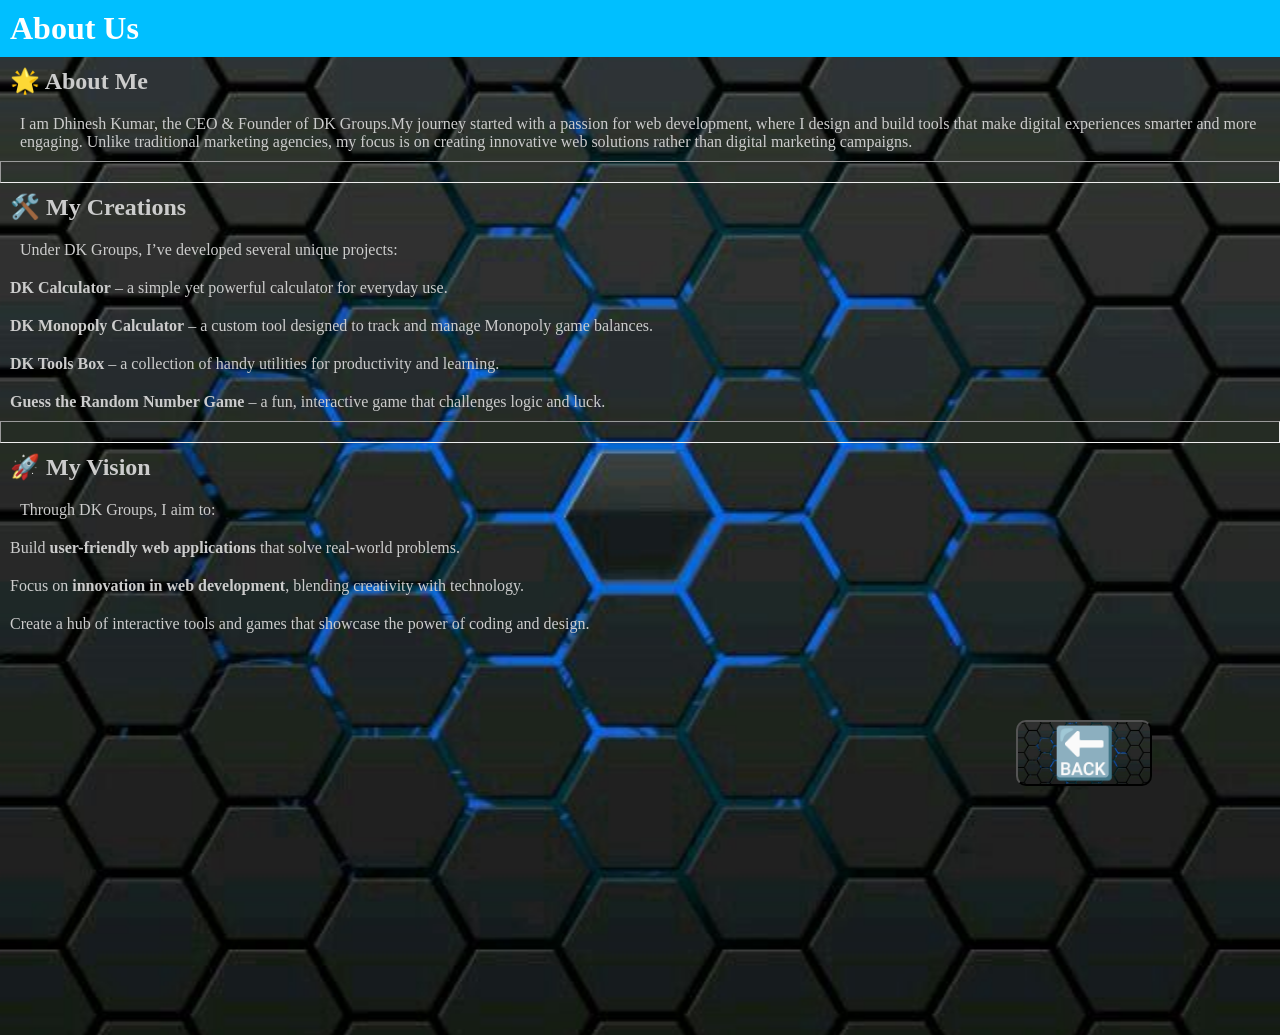
<file: aboutus.html>
<!DOCTYPE html>
<html lang="en">
<head>
    <meta charset="UTF-8">
    <meta name="viewport" content="width=device-width, initial-scale=1.0">
    <title>DK XOX game </title>
    <link  rel="icon" type="image/png" href="image/dklogo.png">
    <link rel="stylesheet" type="text/css" href="aboutus.css">
</head>
<body>
    <div class="header">
    <h1>About Us</h1>
    </div>
    <h2>🌟 About Me</h2>
    <p>I am Dhinesh Kumar, the CEO & Founder of DK Groups.My journey started with a passion for web development, where I design and build tools that make digital experiences smarter and more engaging. Unlike traditional marketing agencies, my focus is on creating innovative web solutions rather than digital marketing campaigns. </p>
    <hr>
    <h2>🛠️ My Creations</h2>
    <p>Under DK Groups, I’ve developed several unique projects:</p>
    <ul>
        <li><span>DK Calculator</span> – a simple yet powerful calculator for everyday use.</li>
        <li><span>DK Monopoly Calculator</span> – a custom tool designed to track and manage Monopoly game balances.</li>
        <li><span>DK Tools Box</span> – a collection of handy utilities for productivity and learning.</li>
        <li><span>Guess the Random Number Game</span> – a fun, interactive game that challenges logic and luck.</li>
    </ul>
    <hr>
    <h2>🚀 My Vision</h2>
    <p>Through DK Groups, I aim to:</p>
    <ul>
        <li>Build <span> user-friendly web applications</span> that solve real-world problems.</li>
        <li>Focus on <span>innovation in web development</span>, blending creativity with technology.</li>
        <li>Create a hub of interactive tools and games that showcase the power of coding and design.</li>
    </ul>

    <button onclick="window.location.href='home.html'">🔙</button>
</body>
</html>
</file>
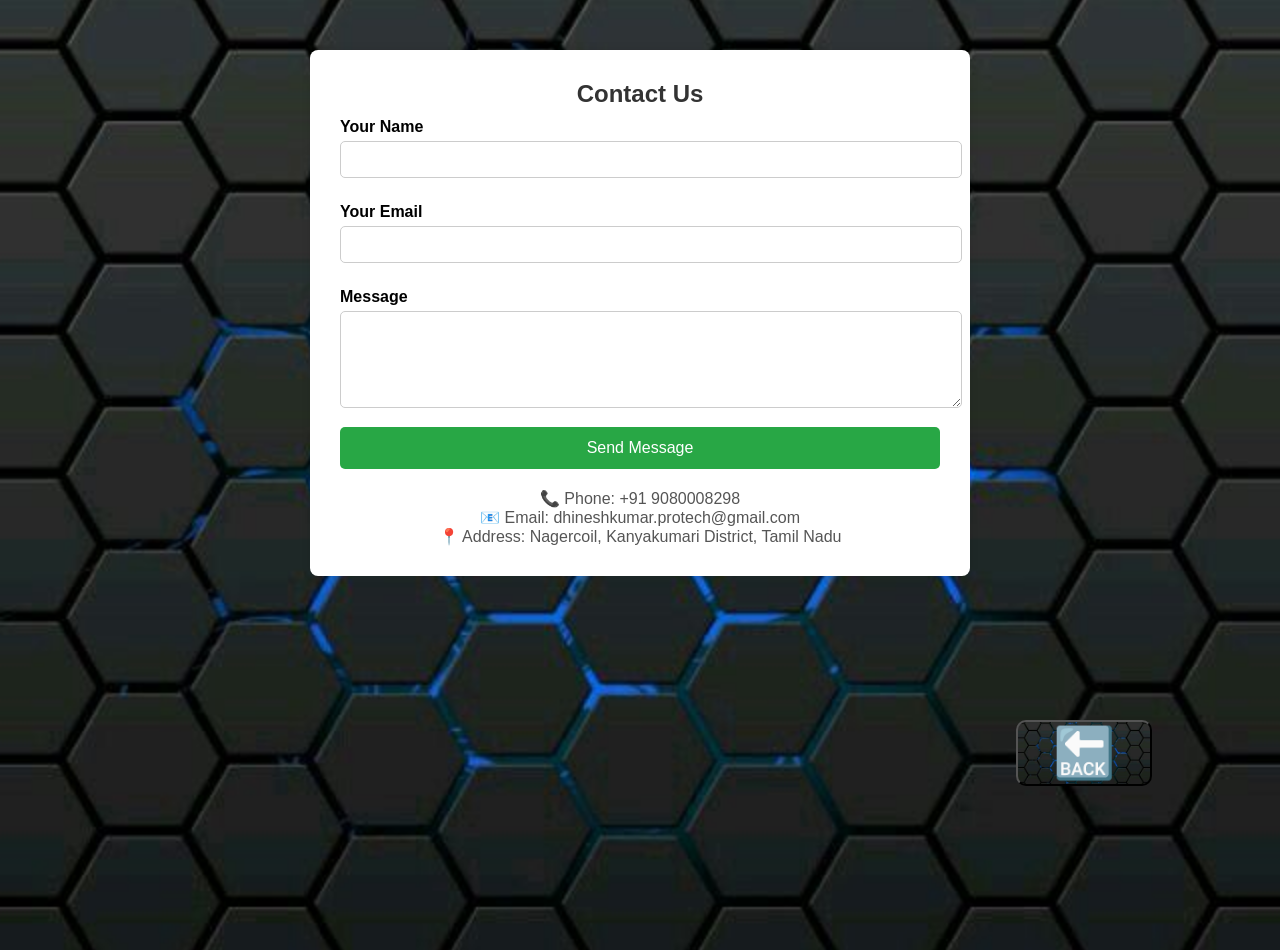
<file: contact.html>
<!DOCTYPE html>
<html lang="en">
<head>
    <meta charset="UTF-8">
    <meta name="viewport" content="width=device-width, initial-scale=1.0">
    <title>DK XOX game </title>
    <link  rel="icon" type="image/png" href="image/dklogo.png">
    <link rel="stylesheet" type="text/css" href="contact.css">
</head>
<body>
    <div class="contact-container">
    <h2>Contact Us</h2>
    <form action="mailto:your-email@example.com" method="post" enctype="text/plain">
      <label for="name">Your Name</label>
      <input type="text" id="name" name="name" required>

      <label for="email">Your Email</label>
      <input type="email" id="email" name="email" required>

      <label for="message">Message</label>
      <textarea id="message" name="message" rows="5" required></textarea>

      <button  class="sendButton" type="submit">Send Message</button>
    </form>

    <div class="info">
      <p>📞 Phone: +91 9080008298</p>
      <p>📧 Email: dhineshkumar.protech@gmail.com</p>
      <p>📍 Address: Nagercoil, Kanyakumari District, Tamil Nadu</p>
    </div>
    </div>
    <button  id="backButton" onclick="window.location.href='home.html'">🔙</button>
</body>
</html>
</file>
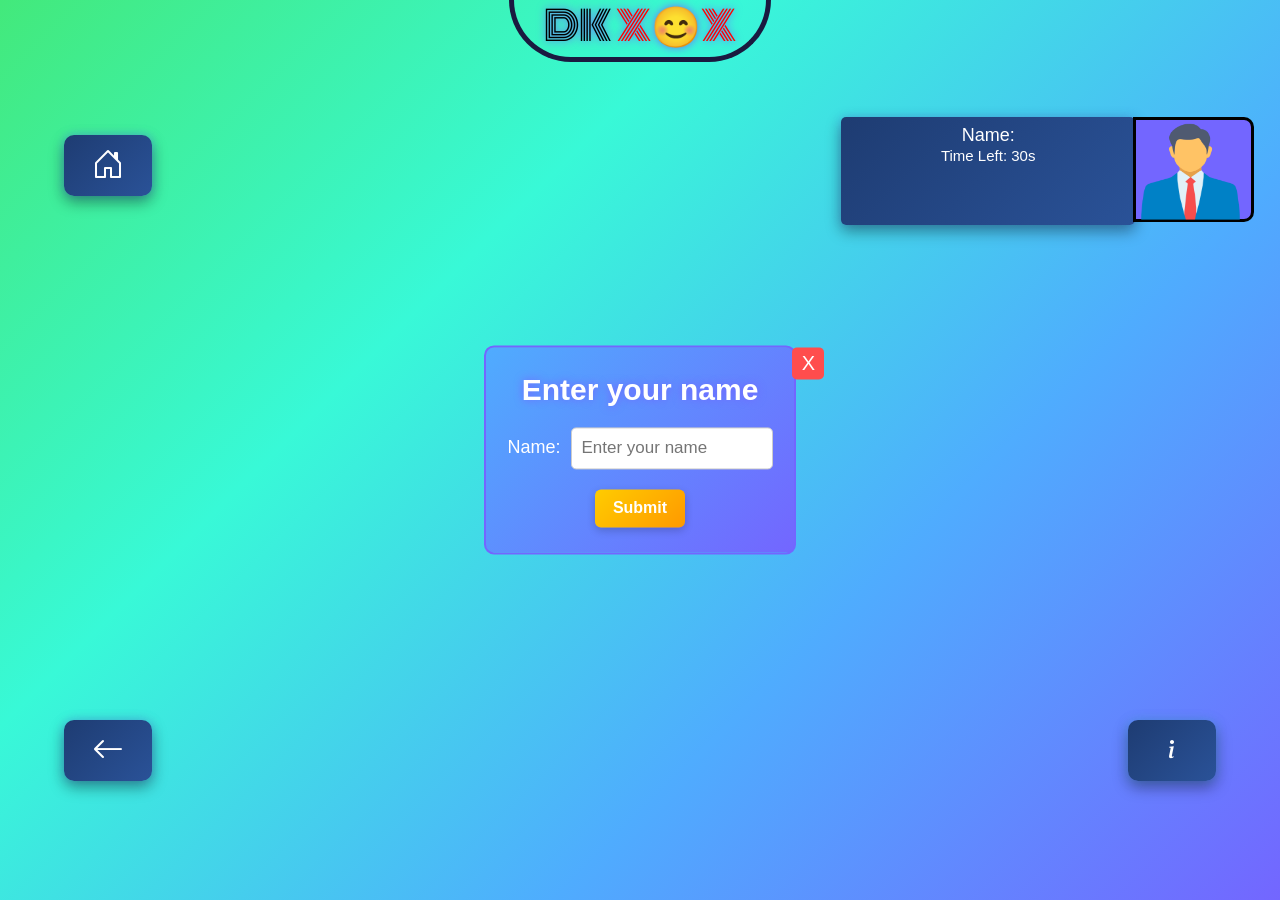
<file: game.html>
<!DOCTYPE html>
<html lang="en">
<head>
    <meta charset="UTF-8">
    <meta name="viewport" content="width=device-width, initial-scale=1.0">
    <title>DK XOX game</title>
    <link  rel="icon" type="image/png" href="image/dklogo.png">
    <link  rel="stylesheet" type="text/css" href="game.css">
    <link rel="preconnect" href="https://fonts.googleapis.com">
    <link rel="preconnect" href="https://fonts.gstatic.com" crossorigin>
    <link href="https://fonts.googleapis.com/css2?family=Monoton&display=swap" rel="stylesheet">
    <link rel="stylesheet" href="https://cdn.jsdelivr.net/npm/bootstrap-icons/font/bootstrap-icons.css">
</head>
<body>
    <div id="popup-get-information">
        <button id="exit" onclick="window.location.href='home.html'">X</button>
        <div id="popup-content">
            <h1>Enter your name</h1>
            <div id="input-container">
            <label id="name-label" for="name-input">Name:</label>
            <input type="text" id="name-input" placeholder="Enter your name">
            </div>
            <button id="submit-name" onclick="closePopup()">Submit</button>
        </div>
    </div>
    <div id="heading-border">
        <h1 id="heading">DK <span id="sp"> X😊X</span></h1>
    </div>
    <br>
   <button id="home" onclick="window.location.href='home.html'"><i class="bi bi-house-door"></i></button>
   <div id="imgborder">
   <img id="phota" src="image/unknown passport size image.webp">
   </div>
   <div id="playerinfo">
       <p id="name">Name:</p>
       <p id="timer-box">Time Left: <span id="time-remaining">30</span>s</p>
   </div>
   <center>
   <div id="time-left-pop"></div>
   <div class="board" id="board">
        <ul>
            <section>
            <div class="cell" id="cell"></div>
            <div class="cell" id="cell"></div>
            <div class="cell" id="cell"></div>
            </section>
            <section>
            <div class="cell" id="cell"></div>
            <div class="cell" id="cell"></div>
            <div class="cell" id="cell"></div>
            </section>
            <section>
            <div class="cell" id="cell"></div>
            <div class="cell" id="cell"></div>
            <div class="cell" id="cell"></div>
            </section>
        </ul>
   </div>
   <div id="win"></div>
   <h2 id="turn"></h2>
   </center>
   <button id="back" onclick="window.location.href='home.html'"><i class="bi bi-arrow-left"></i></button>
   <button id="rulse"onclick="window.location.href='rules.html'" ><i class="bi bi-info"></i></button>
   <audio id="winnerSound" preload="auto" src="[data-uri]"></audio>
<audio id="win-sound">
  <source src="audio/out audio.mp3" type="audio/mpeg">
</audio></body>
<script src="game.js"></script>
</html>
</file>
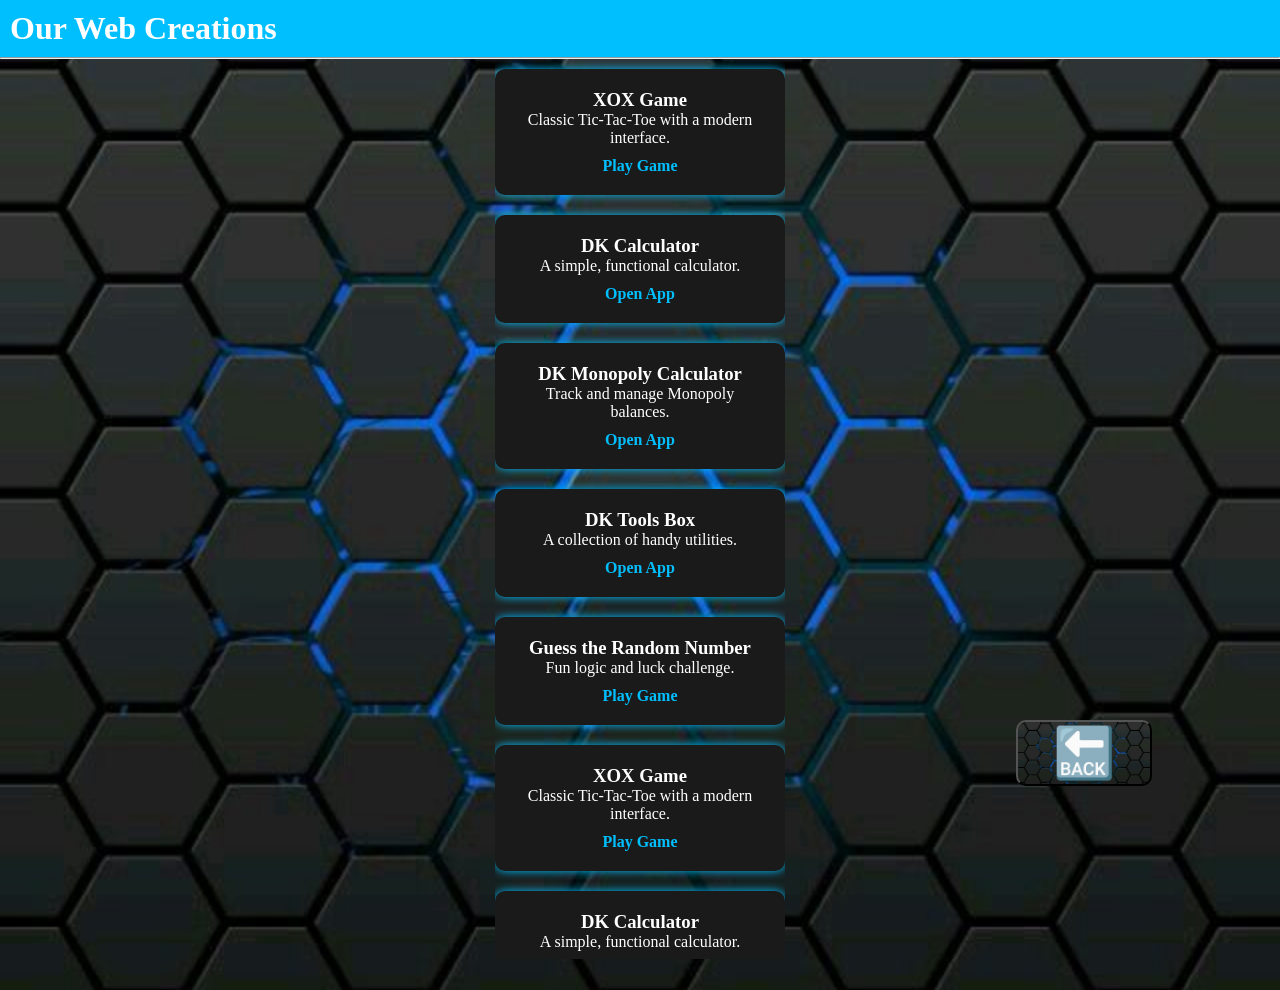
<file: more.html>
<!DOCTYPE html>
<html lang="en">
<head>
    <meta charset="UTF-8">
    <meta name="viewport" content="width=device-width, initial-scale=1.0">
    <title>DK XOX game </title>
    <link  rel="icon" type="image/png" href="image/dklogo.png">
    <link rel="stylesheet" type="text/css" href="more.css">
</head>
<body>
    <div class="header">
    <h1>Our Web Creations</h1>
    </div>
    <hr>
    <center>
    
    <div class="card-container">
  <!-- DK Calculator -->
  <div class="roller">
  <div class="roller-track">
  

  <!-- XOX Game -->
  <div class="card">
    <h3>XOX Game</h3>
    <p>Classic Tic-Tac-Toe with a modern interface.</p>
    <a href="https://tic-tac-tok-game-nine.vercel.app/" target="_blank">Play Game</a>
  </div><div class="card">
    <h3>DK Calculator</h3>
    <p>A simple, functional calculator.</p>
    <a href="https://calculator-five-theta-68.vercel.app/" target="_blank">Open App</a>
  </div>

  <!-- DK Monopoly Calculator -->
  <div class="card">
    <h3>DK Monopoly Calculator</h3>
    <p>Track and manage Monopoly balances.</p>
    <a href="https://dk-monopoly-calculator.vercel.app/" target="_blank">Open App</a>
  </div>

  <!-- DK Tools Box -->
  <div class="card">
    <h3>DK Tools Box</h3>
    <p>A collection of handy utilities.</p>
    <a href="https://dk-tools-box.vercel.app/" target="_blank">Open App</a>
  </div>

  <!-- Guess the Random Number -->
  <div class="card">
    <h3>Guess the Random Number</h3>
    <p>Fun logic and luck challenge.</p>
    <a href="https://number-guss-game.vercel.app/" target="_blank">Play Game</a>
  </div>
  <div class="card">
    <h3>XOX Game</h3>
    <p>Classic Tic-Tac-Toe with a modern interface.</p>
    <a href="https://tic-tac-tok-game-nine.vercel.app/" target="_blank">Play Game</a>
  </div><div class="card">
    <h3>DK Calculator</h3>
    <p>A simple, functional calculator.</p>
    <a href="https://calculator-five-theta-68.vercel.app/" target="_blank">Open App</a>
  </div>

  <!-- DK Monopoly Calculator -->
  <div class="card">
    <h3>DK Monopoly Calculator</h3>
    <p>Track and manage Monopoly balances.</p>
    <a href="https://dk-monopoly-calculator.vercel.app/" target="_blank">Open App</a>
  </div>

  <!-- DK Tools Box -->
  <div class="card">
    <h3>DK Tools Box</h3>
    <p>A collection of handy utilities.</p>
    <a href="https://dk-tools-box.vercel.app/" target="_blank">Open App</a>
  </div>

  <!-- Guess the Random Number -->
  <div class="card">
    <h3>Guess the Random Number</h3>
    <p>Fun logic and luck challenge.</p>
    <a href="https://number-guss-game.vercel.app/" target="_blank">Play Game</a>
  </div>
  <div class="card">
    <h3>XOX Game</h3>
    <p>Classic Tic-Tac-Toe with a modern interface.</p>
    <a href="https://tic-tac-tok-game-nine.vercel.app/" target="_blank">Play Game</a>
  </div><div class="card">
    <h3>DK Calculator</h3>
    <p>A simple, functional calculator.</p>
    <a href="https://calculator-five-theta-68.vercel.app/" target="_blank">Open App</a>
  </div>

  <!-- DK Monopoly Calculator -->
  <div class="card">
    <h3>DK Monopoly Calculator</h3>
    <p>Track and manage Monopoly balances.</p>
    <a href="https://dk-monopoly-calculator.vercel.app/" target="_blank">Open App</a>
  </div>

  <!-- DK Tools Box -->
  <div class="card">
    <h3>DK Tools Box</h3>
    <p>A collection of handy utilities.</p>
    <a href="https://dk-tools-box.vercel.app/" target="_blank">Open App</a>
  </div>

  <!-- Guess the Random Number -->
  <div class="card">
    <h3>Guess the Random Number</h3>
    <p>Fun logic and luck challenge.</p>
    <a href="https://number-guss-game.vercel.app/" target="_blank">Play Game</a>
  </div>
  <div class="card">
    <h3>XOX Game</h3>
    <p>Classic Tic-Tac-Toe with a modern interface.</p>
    <a href="https://tic-tac-tok-game-nine.vercel.app/" target="_blank">Play Game</a>
  </div><div class="card">
    <h3>DK Calculator</h3>
    <p>A simple, functional calculator.</p>
    <a href="https://calculator-five-theta-68.vercel.app/" target="_blank">Open App</a>
  </div>

  <!-- DK Monopoly Calculator -->
  <div class="card">
    <h3>DK Monopoly Calculator</h3>
    <p>Track and manage Monopoly balances.</p>
    <a href="https://dk-monopoly-calculator.vercel.app/" target="_blank">Open App</a>
  </div>

  <!-- DK Tools Box -->
  <div class="card">
    <h3>DK Tools Box</h3>
    <p>A collection of handy utilities.</p>
    <a href="https://dk-tools-box.vercel.app/" target="_blank">Open App</a>
  </div>

  <!-- Guess the Random Number -->
  <div class="card">
    <h3>Guess the Random Number</h3>
    <p>Fun logic and luck challenge.</p>
    <a href="https://number-guss-game.vercel.app/" target="_blank">Play Game</a>
  </div>
  <div class="card">
    <h3>XOX Game</h3>
    <p>Classic Tic-Tac-Toe with a modern interface.</p>
    <a href="https://tic-tac-tok-game-nine.vercel.app/" target="_blank">Play Game</a>
  </div><div class="card">
    <h3>DK Calculator</h3>
    <p>A simple, functional calculator.</p>
    <a href="https://calculator-five-theta-68.vercel.app/" target="_blank">Open App</a>
  </div>

  <!-- DK Monopoly Calculator -->
  <div class="card">
    <h3>DK Monopoly Calculator</h3>
    <p>Track and manage Monopoly balances.</p>
    <a href="https://dk-monopoly-calculator.vercel.app/" target="_blank">Open App</a>
  </div>

  <!-- DK Tools Box -->
  <div class="card">
    <h3>DK Tools Box</h3>
    <p>A collection of handy utilities.</p>
    <a href="https://dk-tools-box.vercel.app/" target="_blank">Open App</a>
  </div>

  <!-- Guess the Random Number -->
  <div class="card">
    <h3>Guess the Random Number</h3>
    <p>Fun logic and luck challenge.</p>
    <a href="https://number-guss-game.vercel.app/" target="_blank">Play Game</a>
  </div>
  <div class="card">
    <h3>XOX Game</h3>
    <p>Classic Tic-Tac-Toe with a modern interface.</p>
    <a href="https://tic-tac-tok-game-nine.vercel.app/" target="_blank">Play Game</a>
  </div><div class="card">
    <h3>DK Calculator</h3>
    <p>A simple, functional calculator.</p>
    <a href="https://calculator-five-theta-68.vercel.app/" target="_blank">Open App</a>
  </div>

  <!-- DK Monopoly Calculator -->
  <div class="card">
    <h3>DK Monopoly Calculator</h3>
    <p>Track and manage Monopoly balances.</p>
    <a href="https://dk-monopoly-calculator.vercel.app/" target="_blank">Open App</a>
  </div>

  <!-- DK Tools Box -->
  <div class="card">
    <h3>DK Tools Box</h3>
    <p>A collection of handy utilities.</p>
    <a href="https://dk-tools-box.vercel.app/" target="_blank">Open App</a>
  </div>

  <!-- Guess the Random Number -->
  <div class="card">
    <h3>Guess the Random Number</h3>
    <p>Fun logic and luck challenge.</p>
    <a href="https://number-guss-game.vercel.app/" target="_blank">Play Game</a>
  </div>
  <div class="card">
    <h3>XOX Game</h3>
    <p>Classic Tic-Tac-Toe with a modern interface.</p>
    <a href="https://tic-tac-tok-game-nine.vercel.app/" target="_blank">Play Game</a>
  </div><div class="card">
    <h3>DK Calculator</h3>
    <p>A simple, functional calculator.</p>
    <a href="https://calculator-five-theta-68.vercel.app/" target="_blank">Open App</a>
  </div>

  <!-- DK Monopoly Calculator -->
  <div class="card">
    <h3>DK Monopoly Calculator</h3>
    <p>Track and manage Monopoly balances.</p>
    <a href="https://dk-monopoly-calculator.vercel.app/" target="_blank">Open App</a>
  </div>

  <!-- DK Tools Box -->
  <div class="card">
    <h3>DK Tools Box</h3>
    <p>A collection of handy utilities.</p>
    <a href="https://dk-tools-box.vercel.app/" target="_blank">Open App</a>
  </div>

  <!-- Guess the Random Number -->
  <div class="card">
    <h3>Guess the Random Number</h3>
    <p>Fun logic and luck challenge.</p>
    <a href="https://number-guss-game.vercel.app/" target="_blank">Play Game</a>
  </div>
  <div class="card">
    <h3>XOX Game</h3>
    <p>Classic Tic-Tac-Toe with a modern interface.</p>
    <a href="https://tic-tac-tok-game-nine.vercel.app/" target="_blank">Play Game</a>
  </div><div class="card">
    <h3>DK Calculator</h3>
    <p>A simple, functional calculator.</p>
    <a href="https://calculator-five-theta-68.vercel.app/" target="_blank">Open App</a>
  </div>

  <!-- DK Monopoly Calculator -->
  <div class="card">
    <h3>DK Monopoly Calculator</h3>
    <p>Track and manage Monopoly balances.</p>
    <a href="https://dk-monopoly-calculator.vercel.app/" target="_blank">Open App</a>
  </div>

  <!-- DK Tools Box -->
  <div class="card">
    <h3>DK Tools Box</h3>
    <p>A collection of handy utilities.</p>
    <a href="https://dk-tools-box.vercel.app/" target="_blank">Open App</a>
  </div>

  <!-- Guess the Random Number -->
  <div class="card">
    <h3>Guess the Random Number</h3>
    <p>Fun logic and luck challenge.</p>
    <a href="https://number-guss-game.vercel.app/" target="_blank">Play Game</a>
  </div>
  </div>
  </div>
</div>
</center>

    <button onclick="window.location.href='home.html'">🔙</button>
</body>
</html>
</file>
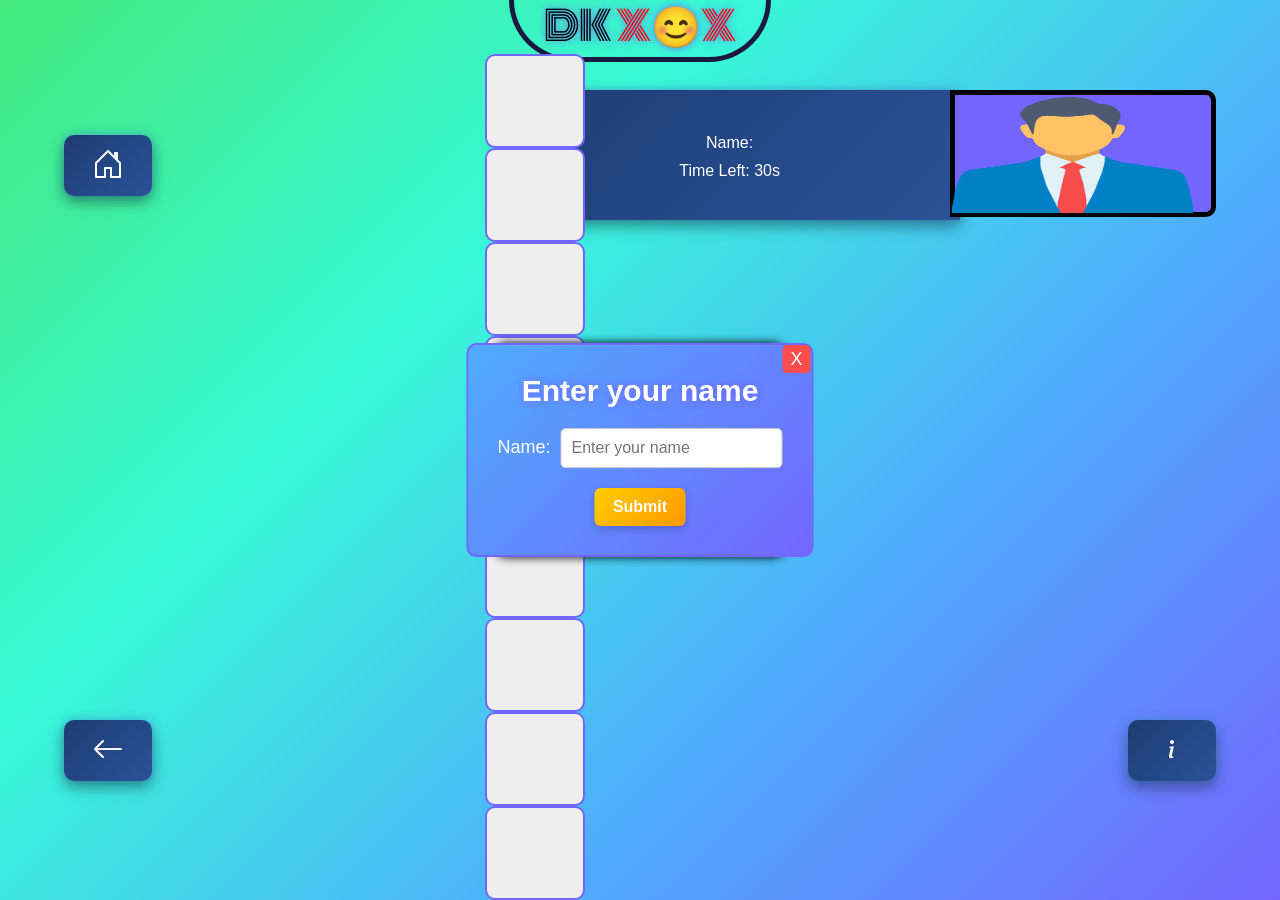
<file: xox game/game.html>
<!DOCTYPE html>
<html lang="en">
<head>
    <meta charset="UTF-8">
    <meta name="viewport" content="width=device-width, initial-scale=1.0">
    <title>DK XOX game</title>
    <link  rel="icon" type="image/png" href="image/dklogo.png">
    <link  rel="stylesheet" type="text/css" href="game.css">
    <link rel="preconnect" href="https://fonts.googleapis.com">
    <link rel="preconnect" href="https://fonts.gstatic.com" crossorigin>
    <link href="https://fonts.googleapis.com/css2?family=Monoton&display=swap" rel="stylesheet">
    <link rel="stylesheet" href="https://cdn.jsdelivr.net/npm/bootstrap-icons/font/bootstrap-icons.css">
</head>
<body>
    <div id="popup-get-information">
        <button id="exit" onclick="window.location.href='home.html'">X</button>
        <div id="popup-content">
            <h1>Enter your name</h1>
            <div id="input-container">
            <label id="name-label" for="name-input">Name:</label>
            <input type="text" id="name-input" placeholder="Enter your name">
            </div>
            <button id="submit-name" onclick="closePopup()">Submit</button>
        </div>
    </div>
    <div id="heading-border">
        <h1 id="heading">DK <span id="sp"> X😊X</span></h1>
    </div>
    <br>
   <button id="home" onclick="window.location.href='home.html'"><i class="bi bi-house-door"></i></button>
   <div id="imgborder">
   <img id="phota" src="image/unknown passport size image.webp">
   </div>
   <div id="playerinfo">
       <p id="name">Name:</p>
       <p id="timer-box">Time Left: <span id="time-remaining">30</span>s</p>
   </div>
   <center>
   <div id="time-left-pop"></div>
   <div class="board" id="board">
        <ul>
            <section>
            <div class="cell"></div>
            <div class="cell"></div>
            <div class="cell"></div>
            </section>
            <section>
            <div class="cell"></div>
            <div class="cell"></div>
            <div class="cell"></div>
            </section>
            <section>
            <div class="cell"></div>
            <div class="cell"></div>
            <div class="cell"></div>
            </section>
        </ul>
   </div>
   <div id="win"></div>
   <h2 id="turn"></h2>
   </center>
   <button id="back" onclick="window.location.href='home.html'"><i class="bi bi-arrow-left"></i></button>
   <button id="rulse"onclick="window.location.href='rules.html'" ><i class="bi bi-info"></i></button>
</body>
<script src="game.js"></script>
</html>
</file>
<file: aboutus.css>
*{
    padding:0px;
    margin:0px;
    color: #CCCCCC;
}
body{
    background-image: url('image/bg\ back.jpg');
    background-size: cover;   /* makes it responsive */
    background-position: center;
    background-repeat: no-repeat;
    height: 115vh;
}
button{
    margin-left: 10px;
    border-radius: 10px;
    font-size: large;
    font-weight: 900;
    background-image: url('image/bg\ back.jpg');
    background-size: cover;   /* makes it responsive */
    background-position: center;
    background-repeat: no-repeat;
    color: rgba(2, 155, 200);
    position:fixed;
    top:80%;
    right:10%;
    font-size:50px;
    padding:2px 35px;
    animation: glow 1s ease-in-out infinite alternate;
}
@media (max-width: 400px) {
    button {
        font-size: 20px;   /* smaller text */
        padding: 4px 15px; /* tighter padding */
        top: 85%;          /* adjust position */
        right: 5%;         /* closer to center */
    }
}

/* ✅ Tablets */
@media (min-width: 401px) and (max-width: 768px) {
    button {
        font-size: 30px;
        padding: 6px 20px;
        top: 83%;
        right: 8%;
    }
}

/* ✅ Laptops & desktops */
@media (min-width: 769px) {
    button {
        font-size: 50px;   /* original size */
        padding: 2px 35px;
        top: 80%;
        right: 10%;
    }
}
@keyframes glow {
  from {
    box-shadow: 0 0 10px #00BFFF; /* starting glow */
  }
  to {
    box-shadow: 0 0 25px #00BFFF, 0 0 50px #00BFFF; /* stronger glow */
  }
}

button:hover{
    transform:scale(1.5);
    transition-duration: 1s;
    box-shadow: inset 0 0 10px rgba(2, 155, 200), 0 0 20px rgba(2, 155, 200), 0 0 30px rgba(2, 155, 200);
    animation: glow 1s ease-in-out infinite alternate;
}
span{
    font-weight: 900;
}
li,h1,h2,p,hr{
    padding: 10px;
}
li h2,p{
    padding-left: 20px;
}
.header{
    background-color: #00BFFF;
}
h1{
    color:#FFFFFF;
}
</file>
<file: contact.css>
*{
    padding:0px;
    margin:0px;
}
body{
    background-image: url('image/bg\ back.jpg');
    background-size: cover;   /* makes it responsive */
    background-position: center;
    background-repeat: no-repeat;
    height: 100vh;
}
#backButton{
    margin-left: 10px;
    border-radius: 10px;
    font-size: large;
    font-weight: 900;
    background-image: url('image/bg\ back.jpg');
    background-size: cover;   /* makes it responsive */
    background-position: center;
    background-repeat: no-repeat;
    color: rgba(2, 155, 200);
    position:fixed;
    top:70%;
    right:10%;
    font-size:50px;
    padding:2px 35px;
    animation: glow 1s ease-in-out infinite alternate;
}
@media (max-width: 400px) {
    #backButton {
        font-size: 20px;   /* smaller text */
        padding: 4px 15px; /* tighter padding */
        top: 85%;          /* adjust position */
        right: 5%;         /* closer to center */
    }
}

/* ✅ Tablets */
@media (min-width: 401px) and (max-width: 768px) {
    #backButton {
        font-size: 30px;
        padding: 6px 20px;
        top: 83%;
        right: 8%;
    }
}

/* ✅ Laptops & desktops */
@media (min-width: 769px) {
    #backButton {
        font-size: 50px;   /* original size */
        padding: 2px 35px;
        top: 80%;
        right: 10%;
    }
}
@keyframes glow {
  from {
    box-shadow: 0 0 10px #00BFFF; /* starting glow */
  }
  to {
    box-shadow: 0 0 25px #00BFFF, 0 0 50px #00BFFF; /* stronger glow */
  }
}
#backButton:hover{
    transform:scale(1.5);
    transition-duration: 1s;
    box-shadow: inset 0 0 10px rgba(2, 155, 200), 0 0 20px rgba(2, 155, 200), 0 0 30px rgba(2, 155, 200);
    animation: glow 1s ease-in-out infinite alternate;
}
body {
      font-family: Arial, sans-serif;
    }
    .contact-container {
      width: 80%;
      max-width: 600px;
      margin: 50px auto;
      background: #fff;
      padding: 30px;
      border-radius: 8px;
      box-shadow: 0 0 10px rgba(0,0,0,0.1);
    }
    h2 {
      text-align: center;
      color: #333;
    }
    label {
      display: block;
      margin: 10px 0 5px;
       font-weight: bold;
    }
    input, textarea {
      width: 100%;
      padding: 10px;
      margin-bottom: 15px;
      border: 1px solid #ccc;
      border-radius: 5px;
    }
    .sendButton {
      background: #28a745;
      color: #fff;
      padding: 12px 20px;
      border: none;
      border-radius: 5px;
      cursor: pointer;
      width: 100%;
      font-size: 16px;
    }
    .sendButton:hover {
      background: #218838;
    }
    .info {
      margin-top: 20px;
      text-align: center;
       color: #555;
    }
</file>
<file: game.css>
*{
    padding: 0px;
    margin: 0px;
}
body{
    background: linear-gradient(135deg, #43e97b, #38f9d7, #4facfe, #7366ff);
    background-repeat: no-repeat;
    background-attachment: fixed; 
    background-size: cover;       
    font-family: Arial, sans-serif;
    justify-content: center;
    text-align: center;
    align-items: center;
}
#popup-get-information{
    position: fixed;
    top: 50%;
    left: 50%;
    transform: translate(-50%,-50%);
    width: auto;
    height: auto;
    background:transparent;
    border-radius: 10px;
    display: flex;
    flex-direction: column;
    justify-content: center;
    align-items: center;
    z-index: 10;
}
/* 📱 Small mobiles (up to 480px) */
@media (max-width: 480px) {
    #popup-get-information {
        width: 85%;
        font-size: 14px;
        padding: 0px;
    }
}

/* 📲 Medium devices (481px – 768px, typical tablets) */
@media (min-width: 481px) and (max-width: 768px) {
    #popup-get-information {
        width: 80%;
        font-size: 15px;
    }
}

/* 💻 Large devices (769px – 1024px, small laptops) */
@media (min-width: 769px) and (max-width: 1024px) {
    #popup-get-information {
        width: 60%;
        font-size: 16px;
    }
}
/* 🖥️ Extra large devices (1025px and above, desktops/laptops) */
@media (min-width: 1025px) {
    #popup-get-information {
        width: 40%;
        font-size: 18px;
    }
}
#popup-content{
    width: 90%;
    height: auto;
    display: flex;
    flex-direction: column;
    justify-content: center;
    align-items: center;
    border-radius: 10px;
    border: 2px solid #7366ff;
    background: linear-gradient(135deg, #4facfe, #7366ff);
    padding: 10%;
}
/* 📱 Small mobiles (up to 480px) */
@media (max-width: 480px) {
    #popup-content {
        width: 80%;
        padding: 5%;
        font-size: 14px;
    }
}

/* 📲 Tablets (481px – 768px) */
@media (min-width: 481px) and (max-width: 768px) {
    #popup-content {
        width: 85%;
        padding: 8%;
        font-size: 15px;
    }
}
/* 💻 Small laptops (769px – 1024px) */
@media (min-width: 769px) and (max-width: 1024px) {
    #popup-content {
        width: 70%;
        padding: 6%;
        font-size: 16px;
    }
}

/* 🖥️ Large laptops & desktops (1025px and above) */
@media (min-width: 1025px) {
    #popup-content {
        width: 50%;
        padding: 5%;
        font-size: 18px;
    }
}
h1{
    font-size: 30px;
    color: #FFFFFF; /* pure white */
    font-weight: 600;
    text-shadow: 0 0 8px #7366ff;
}
#input-container{
    width: 100%;
    display: flex;
    justify-content: center;
    align-items: center;
    margin: 20px 0px;
}
#exit {
  position: absolute;
  top: 1%;
  right:-0%;
  background: #ff4d4d; /* red for visibility */
  color: #fff;
  border: none;
  border-radius: 5px;
  width: 28px;
  height: 28px;
  font-size: 18px;
  cursor: pointer;
  line-height: 28px;
  text-align: center;
}
/* 📱 Small mobiles (up to 480px) */
@media (max-width: 480px) {
  #exit {
    width: 22px;
    height: 22px;
    font-size: 14px;
    right: -1%;   /* bring closer so it doesn’t overflow */
    top: 0%;
    padding-bottom: 9px;
  }
}

/* 📲 Tablets (481px – 768px) */
@media (min-width: 481px) and (max-width: 768px) {
  #exit {
    width: 24px;
    height: 24px;
    font-size: 16px;
    right: 1.5%;
    top: 1.5%;
  }
}
/* 💻 Small laptops (769px – 1024px) */
@media (min-width: 769px) and (max-width: 1024px) {
  #exit {
    width: 28px;
    height: 28px;
    font-size: 18px;
    right: 9%;
    top: 1%;
  }
}

/* 🖥️ Large laptops & desktops (1025px and above) */
@media (min-width: 1025px) {
  #exit {
    width: 32px;
    height: 32px;
    font-size: 20px;
    right: 14%;
    top: 1%;
  }
}

#exit:hover {
  background: #cc0000; /* darker red on hover */
}
#name-label{
    color: #FFFFFF; /* pure white */
    font-size: 18px;
    margin-right: 10px;
}
#name-input{
    width: 200px;
    padding: 10px;
    border-radius: 5px;
    border: 1px solid #ccc;
    font-size: 16px;
}
/* 📱 Small mobiles (up to 480px) */
@media (max-width: 480px) {
    #name-label {
        font-size: 14px;
        margin-right: 5px;
    }
    #name-input {
        width: 150px;
        font-size: 14px;
        padding: 8px;
    }
}

/* 📲 Tablets (481px – 768px) */
@media (min-width: 481px) and (max-width: 768px) {
    #name-label {
        font-size: 16px;
    }
    #name-input {
        width: 180px;
        font-size: 15px;
        padding: 9px;
    }
}
/* 💻 Small laptops (769px – 1024px) */
@media (min-width: 769px) and (max-width: 1024px) {
    #name-label {
        font-size: 17px;
    }
    #name-input {
        width: 190px;
        font-size: 16px;
    }
}

/* 🖥️ Large laptops & desktops (1025px and above) */
@media (min-width: 1025px)and (max-width: 1200px) {
    #name-label {
        font-size: 18px;
    }
    #name-input {
        width: 120px;
        font-size: 17px;
    }
}
@media (min-width: 1201px)and (max-width: 1500px) {
    #name-label {
        font-size: 18px;
    }
    #name-input {
        width: 180px;
        font-size: 17px;
    }
}
@media (min-width: 1501px)and (max-width: 1800px) {
    #name-label {
        font-size: 18px;
    }
    #name-input {
        width: 190px;
        font-size: 17px;
    }
}
@media (min-width: 1801px)and (max-width: 2100px) {
    #name-label {
        font-size: 18px;
    }
    #name-input {
        width: 200px;
        font-size: 17px;
    }
}
#submit-name{
    font-size: 16px;
    background: linear-gradient(135deg, #ffcc00, #ff9900); /* gold → orange */
    color: #fff; /* text stays readable */
    font-weight: 600;
    padding: 10px 18px;
    border: none;
    border-radius: 6px;
    cursor: pointer;
    box-shadow: 0 3px 8px rgba(0,0,0,0.2);
}
#submit-name:hover{
    background: linear-gradient(135deg, #ffdd33, #ff6600);
}
#heading-border{
    border-width: 0px 5px 5px 5px ;
    border-style:solid;
    border-color: #1a1a40;
    border-radius:0px 0px 100px 100px;
    display: inline-block;
}
#heading{
    padding: -10px 0px 0px 0px;
    margin: -5px 30px 0px 30px;
    font-family: "Monoton", sans-serif;
    font-weight: 400;
    font-style: normal;
    font-size: 40px;
    color: #000;
}
#sp{
    color:red
}
#home{
    padding: 10px;
    border-radius: 50%;
    border: solid 3px #1a1a40;
    top:15%;
    left:5%;
    position: absolute;
    background: linear-gradient(135deg, #1e3c72, #2a5298);
    color: #fff;                     
    padding: 12px 28px;
    border: none;
    border-radius: 10px;          
    font-size: 16px;
    font-weight: bold;
    cursor: pointer;
    box-shadow: 0 6px 15px rgba(0,0,0,0.4),0 0 10px rgba(79,172,254,0.6); /* subtle blue glow */
    transition: all 0.3s ease;
}
#home:hover {
  transform: translateY(-3px);
  box-shadow: 0 10px 20px rgba(0,0,0,0.5), 0 0 15px rgba(115,102,255,0.8); /* stronger glow */
}
i{
    font-size: xx-large;
}
#back{
    padding: 10px;
    border-radius: 50%;
    border: solid 3px #1a1a40;
    top: 80%;
    left: 5%;
    position: absolute;
    background: linear-gradient(135deg, #1e3c72, #2a5298);
    color: #fff;                     
    padding: 12px 28px;
    border: none;
    border-radius: 10px;          
    font-size: 16px;
    font-weight: bold;
    cursor: pointer;
    box-shadow: 0 6px 15px rgba(0,0,0,0.4),0 0 10px rgba(79,172,254,0.6); /* subtle blue glow */
    transition: all 0.3s ease;
}
#back:hover {
  transform: translateY(-3px);
  box-shadow: 0 10px 20px rgba(0,0,0,0.5), 0 0 15px rgba(115,102,255,0.8); /* stronger glow */
}
#rulse{
    padding: 10px;
    border-radius: 50%;
    border: solid 3px #1a1a40;
    top: 80%;
    right: 5%;
    position: absolute;
    background: linear-gradient(135deg, #1e3c72, #2a5298);
    color: #fff;                     
    padding: 12px 28px;
    border: none;
    border-radius: 10px;          
    font-size: 16px;
    font-weight: bold;
    cursor: pointer;
    box-shadow: 0 6px 15px rgba(0,0,0,0.4),0 0 10px rgba(79,172,254,0.6); /* subtle blue glow */
    transition: all 0.3s ease;
}
#rulse:hover {
  transform: translateY(-3px);
  box-shadow: 0 10px 20px rgba(0,0,0,0.5), 0 0 15px rgba(115,102,255,0.8); /* stronger glow */
}
#phota{
    width:  22%;
    height: 13.3%;
    top:10%;
    right:5.2%;
    position: fixed;
    z-index: 1;
}
#imgborder{
    z-index: 1;
    position: fixed;
    width:  20%;
    height: 13.3%;
    border: solid 5px;
    border-radius: 0px 10px 10px 0px;
    top:10%;
    right:5%;
    background-color: #7366ff;
}
#playerinfo{
    position: fixed;
    z-index: 0;
    width: 36%;
    height: 14.4%;
    background: linear-gradient(135deg, #1e3c72, #2a5298);
    right: 25%;
    top: 10.0%;
    border-radius: 50px 0px 0px 0px;
    box-shadow: 0 6px 15px rgba(0,0,0,0.4),0 0 10px rgba(79,172,254,0.6); /* subtle blue glow */
    transition: all 0.3s ease;
}
#name{
    position: relative;
    text-align: center;
    top: 30%;
    left: 0%;
    color: white;
    padding: 5px;
}
#timer-box{
    position: relative;
    text-align: center;
    top: 30%;
    left: -0%;
    color: white;
    padding: 5px;
}
/* ✅ Small phones */
@media (max-width: 400px) {
    #name {
        font-size: 18px;   /* smaller text */
        top: 5%;          /* adjust vertical position */
        padding: 3px;
    }
    #timer-box {
        font-size: 15px;   /* smaller text */
        top: 0%;          /* adjust vertical position */
        padding: 3px;
    }
    #playerinfo {
        width: 40%;        /* take more width */
        height: 12%;      /* let height adjust naturally */
        right: 22.5%;        /* center better */
        top: 13%;
        border-radius: 5px; /* simpler curve for small screens */
    }
     #imgborder {
        width: 20%;   /* larger relative size */
        height: 11%; /* keep aspect ratio */
        top: 13%;
        right: 2%;
        border-width: 3px; /* thinner border */
    }
    #phota {
        width: 20%;   /* bigger relative size */
        height: 11%;
        top: 13.5%; /* keep aspect ratio */
        right: 3%;
    }
}

/* ✅ Tablets */
@media (min-width: 401px) and (max-width: 768px) {
     #name {
        font-size: 18px;   /* smaller text */
        top: 5%;          /* adjust vertical position */
        padding: 3px;
    }
    #timer-box {
        font-size: 15px;   /* smaller text */
        top: 0%;          /* adjust vertical position */
        padding: 3px;
    }
    #playerinfo {
        width: 30%;        /* take more width */
        height: 12%;      /* let height adjust naturally */
        right: 12.3%;        /* center better */
        top: 13%;
        border-radius: 5px; /* simpler curve for small screens */
    }
     #imgborder {
        width: 10%;   /* larger relative size */
        height: 11%; /* keep aspect ratio */
        top: 13%;
        right: 2%;
        border-width: 3px; /* thinner border */
    }
    #phota {
        width: 10%;   /* bigger relative size */
        height: 11%;
        top: 13.5%; /* keep aspect ratio */
        right: 2.5%;
    }
}

/* ✅ Laptops & desktops */
@media (min-width: 769px) {
    #name {
        font-size: 18px;   /* smaller text */
        top: 5%;          /* adjust vertical position */
        padding: 3px;
    }
    #timer-box {
        font-size: 15px;   /* smaller text */
        top: 0%;          /* adjust vertical position */
        padding: 3px;
    }
    #playerinfo {
        width: 23%;        /* take more width */
        height: 12%;      /* let height adjust naturally */
        right: 11.3%;        /* center better */
        top: 13%;
        border-radius: 5px; /* simpler curve for small screens */
    }
     #imgborder {
        width: 9%;   /* larger relative size */
        height: 11%; /* keep aspect ratio */
        top: 13%;
        right: 2%;
        border-width: 3px; /* thinner border */
    }
    #phota {
        width: 9%;   /* bigger relative size */
        height: 11%;
        top: 13.5%; /* keep aspect ratio */
        right: 2.5%;
    }
}
/* ✅ Board styling */
#board {
    position: fixed;
    top: 53%;
    left: 50%;
    background: none;
    transform: translate(-50%, -50%);
    display: grid;
    grid-template-columns: repeat(3, 100px);
    gap: 5px;
    padding: 20px;
    border-radius: 10px;
    visibility: hidden; /* Initially hidden */
}

/* ✅ Cell styling */
.cell {
    height: 90px;
    border-radius: 10px;
    border: 2px solid #7366ff;
    font-size: 70px;
    background: #eee;
    cursor: pointer;

    /* Center text */
    display: flex;
    align-items: center;
    justify-content: center;
}
.cell {
    height: 90px;
    border-radius: 10px;
    border: 2px solid #7366ff;
    font-size: 70px;
    background: #eee;
    cursor: pointer;

    /* Center text */
    display: flex;
    align-items: center;
    justify-content: center;
}

/* ✅ Small phones (up to 400px) */
@media (max-width: 400px) {
    .cell {
        height: 60px;
        width: 90px;
        font-size: 35px;
    }
}

/* ✅ Medium phones & tablets (401px–768px) */
@media (min-width: 401px) and (max-width: 768px) {
    .cell {
        height: 75px;
        font-size: 50px;
    }
}

/* ✅ Large tablets & laptops (769px–1200px) */
@media (min-width: 769px) and (max-width: 1200px) {
    .cell {
        height: 85px;
        font-size: 60px;
    }
}

/* ✅ Extra large screens (above 1200px) */
@media (min-width: 1201px) {
    .cell { height: 85px;
        font-size: 70px;
    }
}

section{           
  justify-content: center;
}
</file>
<file: more.css>
*{
    padding:0px;
    margin:0px;
}
body{
    background-image: url('image/bg\ back.jpg');
    background-size: cover;   /* makes it responsive */
    background-position: center;
    background-repeat: no-repeat;
    height: 110vh;
}
button{
    margin-left: 10px;
    border-radius: 10px;
    font-size: large;
    font-weight: 900;
    background-image: url('image/bg\ back.jpg');
    background-size: cover;   /* makes it responsive */
    background-position: center;
    background-repeat: no-repeat;
    color: rgba(2, 155, 200);
    position:fixed;
    top:70%;
    right:10%;
    font-size:50px;
    padding:2px 35px;
    animation: glow 1s ease-in-out infinite alternate;
}
@media (max-width: 400px) {
    button {
        font-size: 20px;   /* smaller text */
        padding: 4px 15px; /* tighter padding */
        top: 85%;          /* adjust position */
        right: 5%;         /* closer to center */
    }
}

/* ✅ Tablets */
@media (min-width: 401px) and (max-width: 768px) {
    button {
        font-size: 30px;
        padding: 6px 20px;
        top: 83%;
        right: 8%;
    }
}

/* ✅ Laptops & desktops */
@media (min-width: 769px) {
    button {
        font-size: 50px;   /* original size */
        padding: 2px 35px;
        top: 80%;
        right: 10%;
    }
}
@keyframes glow {
  from {
    box-shadow: 0 0 10px #00BFFF; /* starting glow */
  }
  to {
    box-shadow: 0 0 25px #00BFFF, 0 0 50px #00BFFF; /* stronger glow */
  }
}
button:hover{
    transform:scale(1.5);
    transition-duration: 1s;
    box-shadow: inset 0 0 10px rgba(2, 155, 200), 0 0 20px rgba(2, 155, 200), 0 0 30px rgba(2, 155, 200);
    animation: glow 1s ease-in-out infinite alternate;
}
.card-container {
  display: flex;
  flex-wrap: wrap;
  gap: 20px;
  justify-content: center;   /* centers cards horizontally */
  align-items: center;       /* centers cards vertically if container has height */
  min-height: 100vh;         /* optional: makes container full screen height */
}
.card {
  background: #1a1a1a;
  color: #fff;
  padding: 20px;
  border-radius: 10px;
  width: 250px;
  box-shadow: 0 0 15px #00BFFF; /* glowing blue */
  transition: transform 0.3s;
}

.card:hover {
  transform: scale(1.05);
}

.card a {
  display: inline-block;
  margin-top: 10px;
  color: #00BFFF;
  text-decoration: none;
  font-weight: bold;
}
.header{
    background-color: #00BFFF;
}
h1{
    color:#FFFFFF;
}
.roller {
  overflow: hidden;
  height: 100vh; /* adjust to show a few cards at once */
  width: auto;
  margin:0px;
  background: transparent;
}

.roller-track {
  display: flex;
  flex-direction: column;
  animation: scroll-vertical 90s linear infinite;
}

.card {
  background: #1a1a1a;
  color: #fff;
  padding: 20px;
  margin: 10px 0;
  border-radius: 10px;
  text-align: center;
  box-shadow: 0 0 10px #00BFFF;
}

/* Animation for vertical scrolling */
@keyframes scroll-vertical {
  from {
    transform: translateY(0);
  }
  to {
    transform: translateY(-50%); /* moves cards upward */
  }
}
h1{
    padding:10px;
}
</file>
<file: xox game/game.css>
*{
    padding: 0px;
    margin: 0px;
}
body{
    background: linear-gradient(135deg, #43e97b, #38f9d7, #4facfe, #7366ff);
    background-repeat: no-repeat;
    background-attachment: fixed; 
    background-size: cover;       
    font-family: Arial, sans-serif;
    justify-content: center;
    text-align: center;
    align-items: center;
}
#popup-get-information{
    position: fixed;
    top: 50%;
    left: 50%;
    transform: translate(-50%,-50%);
    width: auto;
    height: auto;
    background-color:white;
    border-radius: 10px;
    box-shadow: 0px 0px 10px #000;
    display: flex;
    flex-direction: column;
    justify-content: center;
    align-items: center;
    z-index: 10;
}
#popup-content{
    width: auto;
    height: auto;
    display: flex;
    flex-direction: column;
    justify-content: center;
    align-items: center;
    border-radius: 10px;
    border: 2px solid #7366ff;
    background: linear-gradient(135deg, #4facfe, #7366ff);
    padding: 10%;
}
h1{
    font-size: 30px;
    color: #FFFFFF; /* pure white */
    font-weight: 600;
    text-shadow: 0 0 8px #7366ff;
}
#input-container{
    width: 100%;
    display: flex;
    justify-content: center;
    align-items: center;
    margin: 20px 0px;
}
#exit {
  position: absolute;
  top: 1%;
  right:-9%;
  background: #ff4d4d; /* red for visibility */
  color: #fff;
  border: none;
  border-radius: 5px;
  width: 28px;
  height: 28px;
  font-size: 18px;
  cursor: pointer;
  line-height: 28px;
  text-align: center;
}

#exit:hover {
  background: #cc0000; /* darker red on hover */
}
#name-label{
    color: #FFFFFF; /* pure white */
    font-size: 18px;
    margin-right: 10px;
}
#name-input{
    width: 200px;
    padding: 10px;
    border-radius: 5px;
    border: 1px solid #ccc;
    font-size: 16px;
}
#submit-name{
    font-size: 16px;
    background: linear-gradient(135deg, #ffcc00, #ff9900); /* gold → orange */
    color: #fff; /* text stays readable */
    font-weight: 600;
    padding: 10px 18px;
    border: none;
    border-radius: 6px;
    cursor: pointer;
    box-shadow: 0 3px 8px rgba(0,0,0,0.2);
}
#submit-name:hover{
    background: linear-gradient(135deg, #ffdd33, #ff6600);
}
#heading-border{
    border-width: 0px 5px 5px 5px ;
    border-style:solid;
    border-color: #1a1a40;
    border-radius:0px 0px 100px 100px;
    display: inline-block;
}
#heading{
    padding: -10px 0px 0px 0px;
    margin: -5px 30px 0px 30px;
    font-family: "Monoton", sans-serif;
    font-weight: 400;
    font-style: normal;
    font-size: 40px;
    color: #000;
}
#sp{
    color:red
}
#home{
    padding: 10px;
    border-radius: 50%;
    border: solid 3px #1a1a40;
    top:15%;
    left:5%;
    position: absolute;
    background: linear-gradient(135deg, #1e3c72, #2a5298);
    color: #fff;                     
    padding: 12px 28px;
    border: none;
    border-radius: 10px;          
    font-size: 16px;
    font-weight: bold;
    cursor: pointer;
    box-shadow: 0 6px 15px rgba(0,0,0,0.4),0 0 10px rgba(79,172,254,0.6); /* subtle blue glow */
    transition: all 0.3s ease;
}
#home:hover {
  transform: translateY(-3px);
  box-shadow: 0 10px 20px rgba(0,0,0,0.5), 0 0 15px rgba(115,102,255,0.8); /* stronger glow */
}
i{
    font-size: xx-large;
}
#back{
    padding: 10px;
    border-radius: 50%;
    border: solid 3px #1a1a40;
    top: 80%;
    left: 5%;
    position: absolute;
    background: linear-gradient(135deg, #1e3c72, #2a5298);
    color: #fff;                     
    padding: 12px 28px;
    border: none;
    border-radius: 10px;          
    font-size: 16px;
    font-weight: bold;
    cursor: pointer;
    box-shadow: 0 6px 15px rgba(0,0,0,0.4),0 0 10px rgba(79,172,254,0.6); /* subtle blue glow */
    transition: all 0.3s ease;
}
#back:hover {
  transform: translateY(-3px);
  box-shadow: 0 10px 20px rgba(0,0,0,0.5), 0 0 15px rgba(115,102,255,0.8); /* stronger glow */
}
#rulse{
    padding: 10px;
    border-radius: 50%;
    border: solid 3px #1a1a40;
    top: 80%;
    right: 5%;
    position: absolute;
    background: linear-gradient(135deg, #1e3c72, #2a5298);
    color: #fff;                     
    padding: 12px 28px;
    border: none;
    border-radius: 10px;          
    font-size: 16px;
    font-weight: bold;
    cursor: pointer;
    box-shadow: 0 6px 15px rgba(0,0,0,0.4),0 0 10px rgba(79,172,254,0.6); /* subtle blue glow */
    transition: all 0.3s ease;
}
#rulse:hover {
  transform: translateY(-3px);
  box-shadow: 0 10px 20px rgba(0,0,0,0.5), 0 0 15px rgba(115,102,255,0.8); /* stronger glow */
}
#phota{
    width:  22%;
    height: 13.3%;
    top:10.6%;
    right:5.2%;
    position: fixed;
    z-index: 1;
}
#imgborder{
    z-index: 1;
    position: fixed;
    width:  20%;
    height: 13%;
    border: solid 5px;
    border-radius: 0px 10px 10px 0px;
    top:10%;
    right:5%;
    background-color: #7366ff;
}
#playerinfo{
    position: fixed;
    z-index: 0;
    width: 36%;
    height: 14.4%;
    background: linear-gradient(135deg, #1e3c72, #2a5298);
    right: 25%;
    top: 10.0%;
    border-radius: 50px 0px 0px 0px;
    box-shadow: 0 6px 15px rgba(0,0,0,0.4),0 0 10px rgba(79,172,254,0.6); /* subtle blue glow */
    transition: all 0.3s ease;
}
#name{
    position: relative;
    text-align: center;
    top: 30%;
    left: 0%;
    color: white;
    padding: 5px;
}
#timer-box{
    position: relative;
    text-align: center;
    top: 30%;
    left: -0%;
    color: white;
    padding: 5px;
}
/* Existing board styles */
.board {
      position: fixed;               
      top: 53%;                       
      left: 50%; 
      background: none;                     
      transform: translate(-50%, -50%);
      display: grid; 
      grid-template-columns: repeat(3, 100px);
      gap: 5px;
      padding: 20px;
      border-radius: 10px;                                       
}

/* Existing cell styles */
.cell {
  height: 90px;
  border-radius: 10px;
  border: 2px solid #7366ff;
  font-size: 70px;
  background: #eee;
  cursor: pointer;

  /* ✅ Added flex for centering text */
  display: flex;
  align-items: center;
  justify-content: center;
}
section{           
  justify-content: center;
}
</file>
